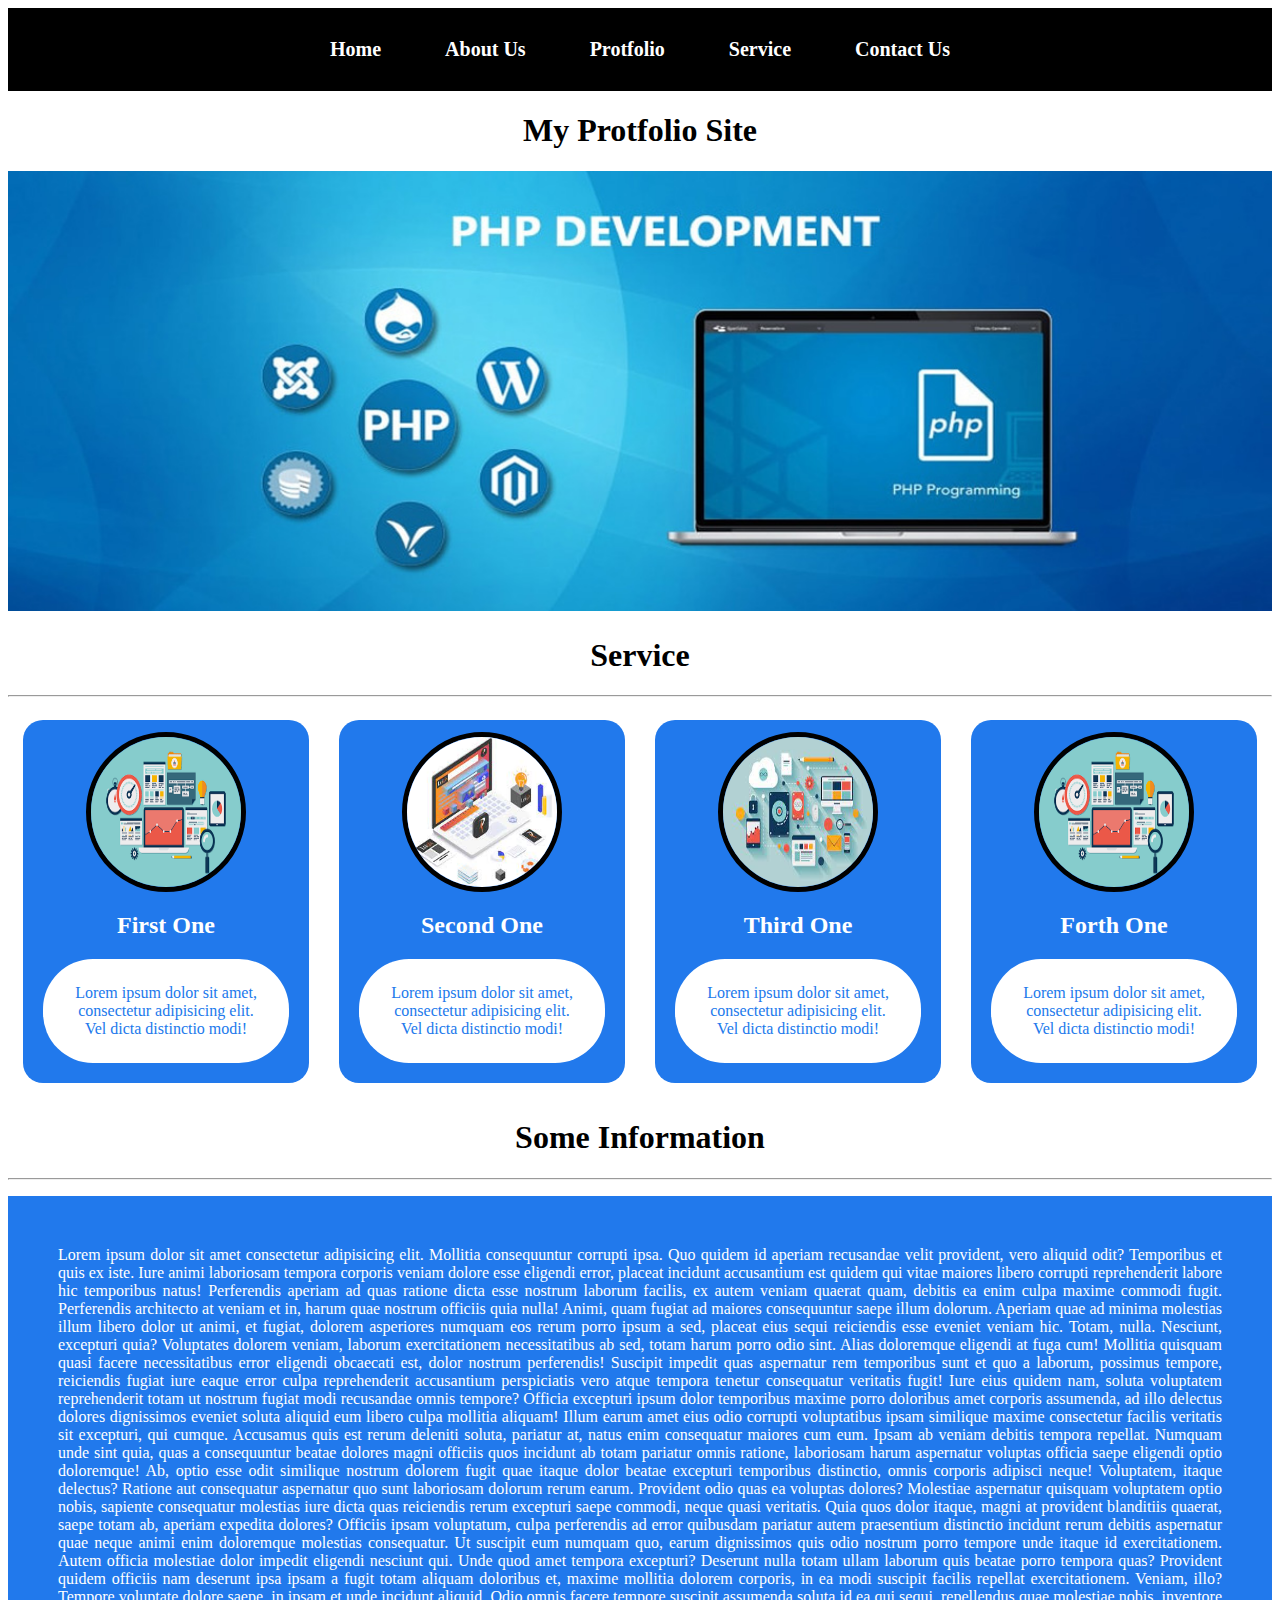
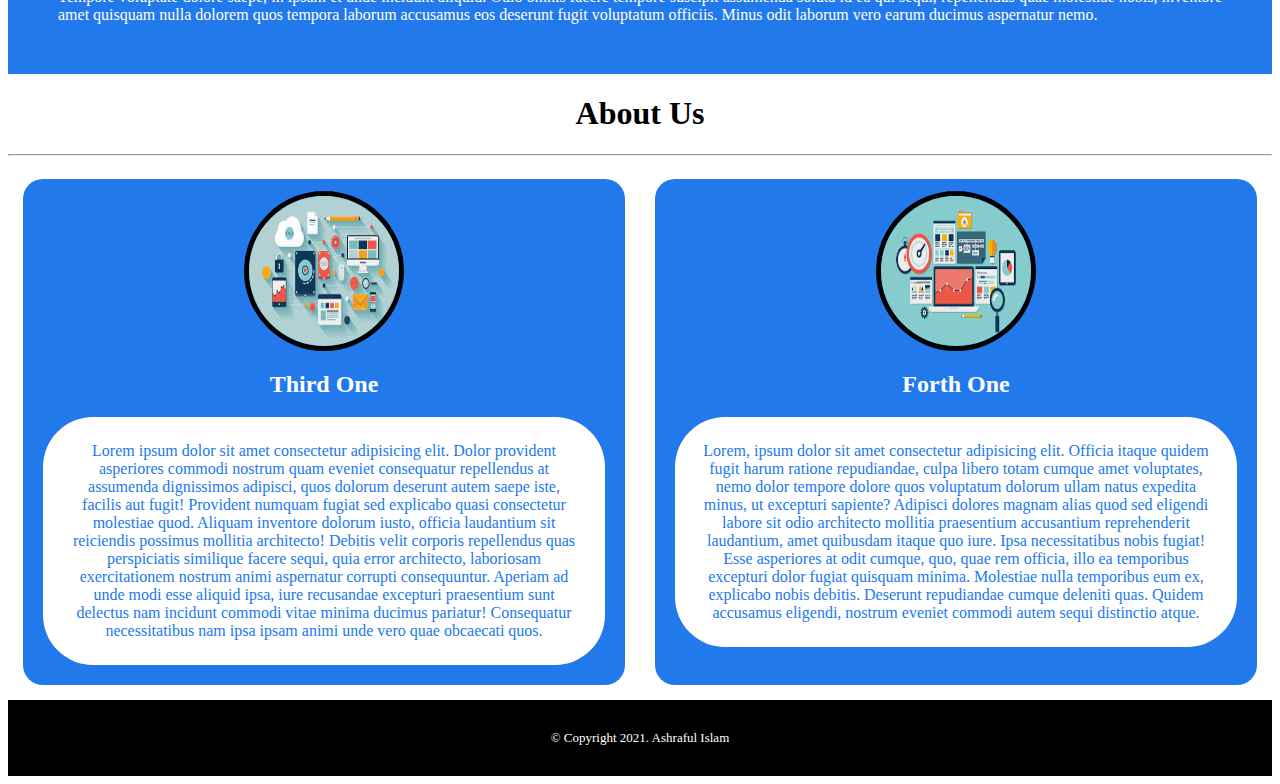
<file: index.html>
<!DOCTYPE html>
<html lang="en">
<head>
    <meta charset="UTF-8">
    <meta http-equiv="X-UA-Compatible" content="IE=edge">
    <meta name="viewport" content="width=device-width, initial-scale=1.0">
    <title>My Protfolio Site</title>
    <link rel="shortcut icon" href="picture/icon.jpg" type="image/x-icon">
    <link rel="stylesheet" href="style.css">
</head>
<body>
    <div id="nav">
        <a href="#">Home</a>
        <a href="about-us.html">About Us</a>
        <a href="#">Protfolio</a>
        <a href="service.html">Service</a>
        <a href="#">Contact Us</a>
    </div>
    <h1 id="h1">My Protfolio Site</h1>
    <img id= "img" src="picture/development.jpg" alt="">

    <h1>Service</h1><hr>

    <div class="main-div">

        <div class="service">
            <img class="image" src="picture/web1.png" alt="">
            <h2>First One</h2>
            <p class="pra">Lorem ipsum dolor sit amet, consectetur adipisicing elit. Vel dicta distinctio modi!</p>
        </div>

        <div class="service">
            <img class="image" src="picture/web2.jpg" alt="">
            <h2>Second One</h2>
            <p class="pra">Lorem ipsum dolor sit amet, consectetur adipisicing elit. Vel dicta distinctio modi!</p>
        </div>

        <div class="service">
            <img class="image" src="picture/web3.jpg" alt="">
            <h2>Third One</h2>
            <p class="pra">Lorem ipsum dolor sit amet, consectetur adipisicing elit. Vel dicta distinctio modi!</p>
        </div>

        <div class="service">
            <img class="image" src="picture/web1.png" alt="">
            <h2>Forth One</h2>
            <p class="pra">Lorem ipsum dolor sit amet, consectetur adipisicing elit. Vel dicta distinctio modi!</p>
        </div>

    </div>

    <div>
        <h1>Some Information</h1><hr>
        <p id="about-us">Lorem ipsum dolor sit amet consectetur adipisicing elit. Mollitia consequuntur corrupti ipsa. Quo quidem id aperiam recusandae velit provident, vero aliquid odit? Temporibus et quis ex iste. Iure animi laboriosam tempora corporis veniam dolore esse eligendi error, placeat incidunt accusantium est quidem qui vitae maiores libero corrupti reprehenderit labore hic temporibus natus! Perferendis aperiam ad quas ratione dicta esse nostrum laborum facilis, ex autem veniam quaerat quam, debitis ea enim culpa maxime commodi fugit. Perferendis architecto at veniam et in, harum quae nostrum officiis quia nulla! Animi, quam fugiat ad maiores consequuntur saepe illum dolorum. Aperiam quae ad minima molestias illum libero dolor ut animi, et fugiat, dolorem asperiores numquam eos rerum porro ipsum a sed, placeat eius sequi reiciendis esse eveniet veniam hic. Totam, nulla. Nesciunt, excepturi quia? Voluptates dolorem veniam, laborum exercitationem necessitatibus ab sed, totam harum porro odio sint. Alias doloremque eligendi at fuga cum! Mollitia quisquam quasi facere necessitatibus error eligendi obcaecati est, dolor nostrum perferendis! Suscipit impedit quas aspernatur rem temporibus sunt et quo a laborum, possimus tempore, reiciendis fugiat iure eaque error culpa reprehenderit accusantium perspiciatis vero atque tempora tenetur consequatur veritatis fugit! Iure eius quidem nam, soluta voluptatem reprehenderit totam ut nostrum fugiat modi recusandae omnis tempore? Officia excepturi ipsum dolor temporibus maxime porro doloribus amet corporis assumenda, ad illo delectus dolores dignissimos eveniet soluta aliquid eum libero culpa mollitia aliquam! Illum earum amet eius odio corrupti voluptatibus ipsam similique maxime consectetur facilis veritatis sit excepturi, qui cumque. Accusamus quis est rerum deleniti soluta, pariatur at, natus enim consequatur maiores cum eum. Ipsam ab veniam debitis tempora repellat. Numquam unde sint quia, quas a consequuntur beatae dolores magni officiis quos incidunt ab totam pariatur omnis ratione, laboriosam harum aspernatur voluptas officia saepe eligendi optio doloremque! Ab, optio esse odit similique nostrum dolorem fugit quae itaque dolor beatae excepturi temporibus distinctio, omnis corporis adipisci neque! Voluptatem, itaque delectus? Ratione aut consequatur aspernatur quo sunt laboriosam dolorum rerum earum. Provident odio quas ea voluptas dolores? Molestiae aspernatur quisquam voluptatem optio nobis, sapiente consequatur molestias iure dicta quas reiciendis rerum excepturi saepe commodi, neque quasi veritatis. Quia quos dolor itaque, magni at provident blanditiis quaerat, saepe totam ab, aperiam expedita dolores? Officiis ipsam voluptatum, culpa perferendis ad error quibusdam pariatur autem praesentium distinctio incidunt rerum debitis aspernatur quae neque animi enim doloremque molestias consequatur. Ut suscipit eum numquam quo, earum dignissimos quis odio nostrum porro tempore unde itaque id exercitationem. Autem officia molestiae dolor impedit eligendi nesciunt qui. Unde quod amet tempora excepturi? Deserunt nulla totam ullam laborum quis beatae porro tempora quas? Provident quidem officiis nam deserunt ipsa ipsam a fugit totam aliquam doloribus et, maxime mollitia dolorem corporis, in ea modi suscipit facilis repellat exercitationem. Veniam, illo? Tempore voluptate dolore saepe, in ipsam et unde incidunt aliquid. Odio omnis facere tempore suscipit assumenda soluta id ea qui sequi, repellendus quae molestiae nobis, inventore amet quisquam nulla dolorem quos tempora laborum accusamus eos deserunt fugit voluptatum officiis. Minus odit laborum vero earum ducimus aspernatur nemo.</p>
    </div>

    <h1 id="about">About Us</h1><hr>


    <div class="main-div">
       
        <div class="service">
            <img class="image" src="picture/web3.jpg" alt="">
            <h2>Third One</h2>
            <p class="pra">Lorem ipsum dolor sit amet consectetur adipisicing elit. Dolor provident asperiores commodi nostrum quam eveniet consequatur repellendus at assumenda dignissimos adipisci, quos dolorum deserunt autem saepe iste, facilis aut fugit! Provident numquam fugiat sed explicabo quasi consectetur molestiae quod. Aliquam inventore dolorum iusto, officia laudantium sit reiciendis possimus mollitia architecto! Debitis velit corporis repellendus quas perspiciatis similique facere sequi, quia error architecto, laboriosam exercitationem nostrum animi aspernatur corrupti consequuntur. Aperiam ad unde modi esse aliquid ipsa, iure recusandae excepturi praesentium sunt delectus nam incidunt commodi vitae minima ducimus pariatur! Consequatur necessitatibus nam ipsa ipsam animi unde vero quae obcaecati quos.</p>
        </div>

            

         <div class="service">
            <img class="image" src="picture/web1.png" alt="">
            <h2>Forth One</h2>
            <p class="pra">Lorem, ipsum dolor sit amet consectetur adipisicing elit. Officia itaque quidem fugit harum ratione repudiandae, culpa libero totam cumque amet voluptates, nemo dolor tempore dolore quos voluptatum dolorum ullam natus expedita minus, ut excepturi sapiente? Adipisci dolores magnam alias quod sed eligendi labore sit odio architecto mollitia praesentium accusantium reprehenderit laudantium, amet quibusdam itaque quo iure. Ipsa necessitatibus nobis fugiat! Esse asperiores at odit cumque, quo, quae rem officia, illo ea temporibus excepturi dolor fugiat quisquam minima. Molestiae nulla temporibus eum ex, explicabo nobis debitis. Deserunt repudiandae cumque deleniti quas. Quidem accusamus eligendi, nostrum eveniet commodi autem sequi distinctio atque.</p>
        </div>
    </div>

<footer>
    <div>
        © Copyright 2021. Ashraful Islam
    </div>
</footer>
</body>
</html>
</file>
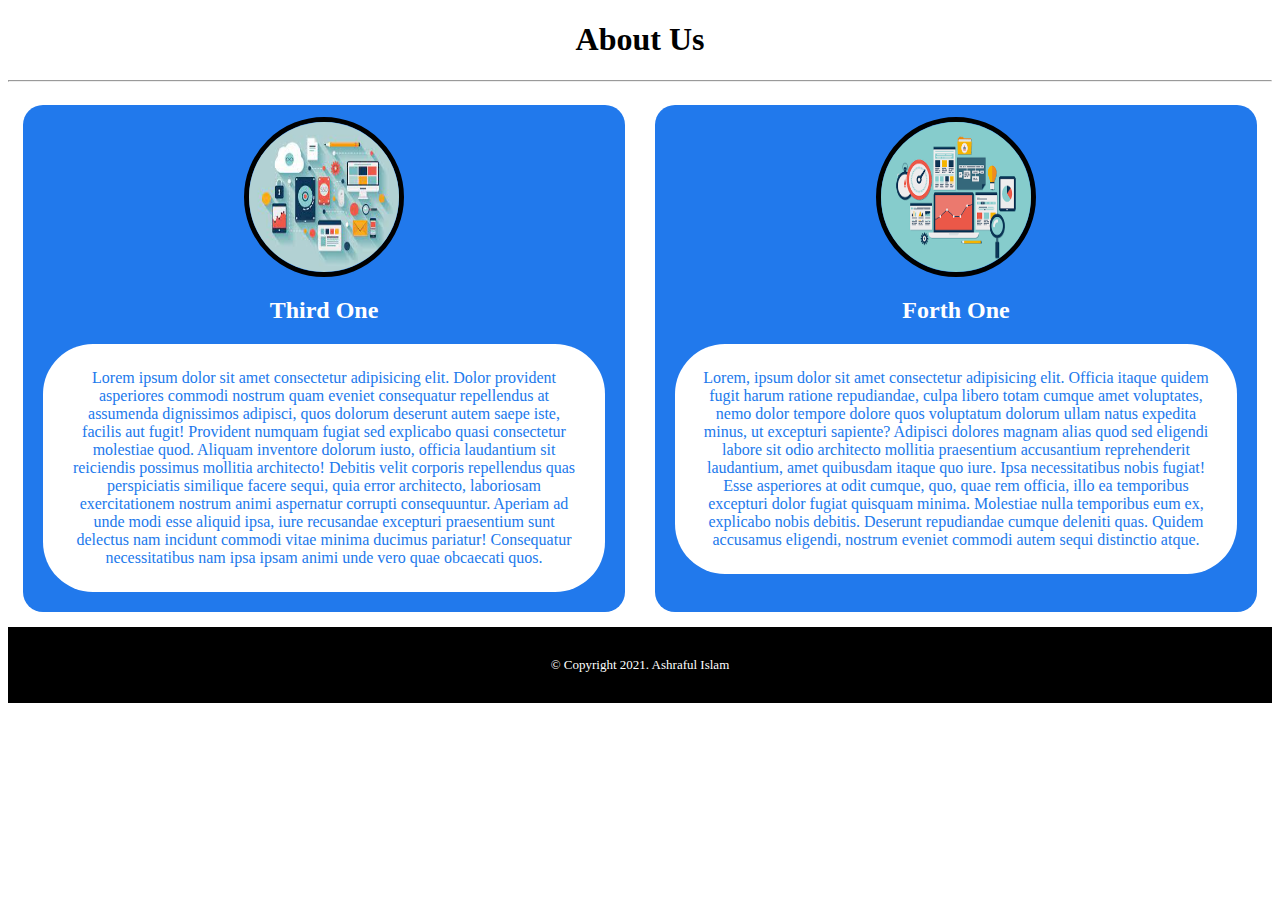
<file: about-us.html>
<!DOCTYPE html>
<html lang="en">
<head>
    <meta charset="UTF-8">
    <meta http-equiv="X-UA-Compatible" content="IE=edge">
    <meta name="viewport" content="width=device-width, initial-scale=1.0">
    <title>About us</title>
    <link rel="stylesheet" href="style.css">
    <link rel="shortcut icon" href="picture/icon.jpg" type="image/x-icon">
</head>
<body>
    
    <h1 id="about">About Us</h1><hr>


    <div class="main-div">
       
        <div class="service">
            <img class="image" src="picture/web3.jpg" alt="">
            <h2>Third One</h2>
            <p class="pra">Lorem ipsum dolor sit amet consectetur adipisicing elit. Dolor provident asperiores commodi nostrum quam eveniet consequatur repellendus at assumenda dignissimos adipisci, quos dolorum deserunt autem saepe iste, facilis aut fugit! Provident numquam fugiat sed explicabo quasi consectetur molestiae quod. Aliquam inventore dolorum iusto, officia laudantium sit reiciendis possimus mollitia architecto! Debitis velit corporis repellendus quas perspiciatis similique facere sequi, quia error architecto, laboriosam exercitationem nostrum animi aspernatur corrupti consequuntur. Aperiam ad unde modi esse aliquid ipsa, iure recusandae excepturi praesentium sunt delectus nam incidunt commodi vitae minima ducimus pariatur! Consequatur necessitatibus nam ipsa ipsam animi unde vero quae obcaecati quos.</p>
        </div>

            

         <div class="service">
            <img class="image" src="picture/web1.png" alt="">
            <h2>Forth One</h2>
            <p class="pra">Lorem, ipsum dolor sit amet consectetur adipisicing elit. Officia itaque quidem fugit harum ratione repudiandae, culpa libero totam cumque amet voluptates, nemo dolor tempore dolore quos voluptatum dolorum ullam natus expedita minus, ut excepturi sapiente? Adipisci dolores magnam alias quod sed eligendi labore sit odio architecto mollitia praesentium accusantium reprehenderit laudantium, amet quibusdam itaque quo iure. Ipsa necessitatibus nobis fugiat! Esse asperiores at odit cumque, quo, quae rem officia, illo ea temporibus excepturi dolor fugiat quisquam minima. Molestiae nulla temporibus eum ex, explicabo nobis debitis. Deserunt repudiandae cumque deleniti quas. Quidem accusamus eligendi, nostrum eveniet commodi autem sequi distinctio atque.</p>
        </div>
    </div>
    <footer>
        <div>
            © Copyright 2021. Ashraful Islam
        </div>
    </footer>
</body>
</html>
</file>
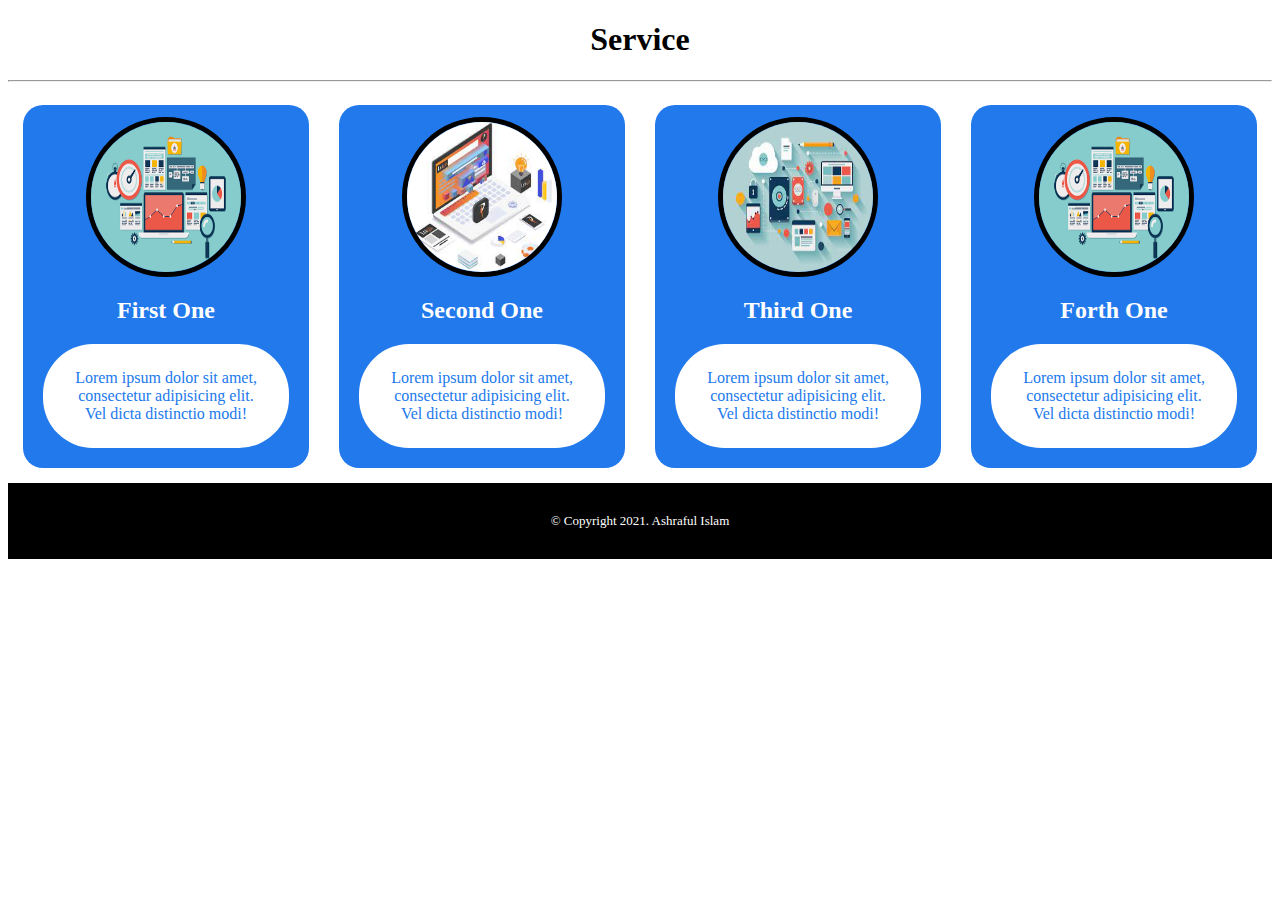
<file: service.html>
<!DOCTYPE html>
<html lang="en">
<head>
    <meta charset="UTF-8">
    <meta http-equiv="X-UA-Compatible" content="IE=edge">
    <meta name="viewport" content="width=device-width, initial-scale=1.0">
    <title>Service</title>
    <link rel="stylesheet" href="style.css">
    <link rel="shortcut icon" href="picture/icon.jpg" type="image/x-icon">
</head>
<body>
    <h1>Service</h1><hr>

    <div class="main-div">

        <div class="service">
            <img class="image" src="picture/web1.png" alt="">
            <h2>First One</h2>
            <p class="pra">Lorem ipsum dolor sit amet, consectetur adipisicing elit. Vel dicta distinctio modi!</p>
        </div>

        <div class="service">
            <img class="image" src="picture/web2.jpg" alt="">
            <h2>Second One</h2>
            <p class="pra">Lorem ipsum dolor sit amet, consectetur adipisicing elit. Vel dicta distinctio modi!</p>
        </div>

        <div class="service">
            <img class="image" src="picture/web3.jpg" alt="">
            <h2>Third One</h2>
            <p class="pra">Lorem ipsum dolor sit amet, consectetur adipisicing elit. Vel dicta distinctio modi!</p>
        </div>

        <div class="service">
            <img class="image" src="picture/web1.png" alt="">
            <h2>Forth One</h2>
            <p class="pra">Lorem ipsum dolor sit amet, consectetur adipisicing elit. Vel dicta distinctio modi!</p>
        </div>

    </div>
    <footer>
        <div>
            © Copyright 2021. Ashraful Islam
        </div>
    </footer>
</body>
</html>
</file>
<file: style.css>
#nav{
    background-color: black;
    text-align: center;
}
a{
    display: inline-block;
    font-size: 20px;
    font-weight: 900;
    text-decoration: none;
    margin: 30px;
    color: white;
}
a:hover{
    color: rgb(33, 121, 236);
}
#h1{
    
    color: black;
    text-align: center;
}
img{
    width: 100%;
}
.main-div{
    display: flex;
    justify-content: center;
}
.service{
    display: inline-block;
    background-color: rgb(33, 121, 236);
    width: 100%;
    margin: 15px;
    padding: 12px;
    border-radius: 20px;
}
.image{
    display: block;
    width: 150px;
    height: 150px;
    margin: 0 auto;
    border-radius: 50%;
    border: 5px solid black
}
h2{
    text-align: center;
    color: white;
}
.pra{
    display: block;
    text-align: center;
    background-color: white;
    color:rgb(33, 121, 236) ;
    padding: 25px;
    border-radius: 50px;
    margin: 8px;
}
h1{
    text-align: center;
    
}
#about-us{
    background-color: rgb(33, 121, 236) ;
    color: white;
    padding: 50px;
    text-align: justify;
}
#about{
    text-align: center;
}

footer{
    background: black;
    text-align: center;
    color: white;
    font-size: small;
    padding: 30px;
}
</file>
